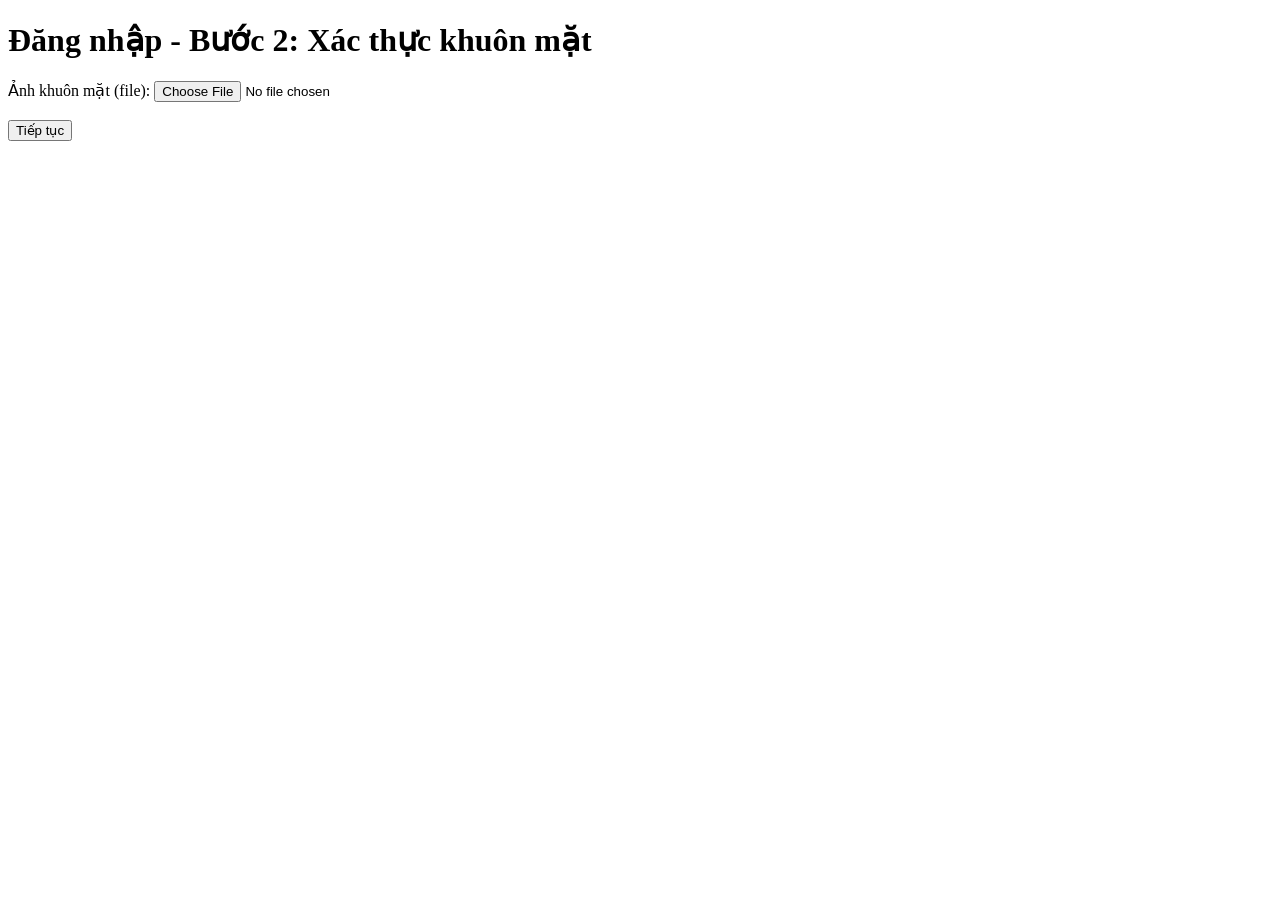
<file: templates/face.html>
<!DOCTYPE html>
<html lang="vi">
<head>
    <meta charset="UTF-8">
    <title>Đăng nhập - Bước 2: Xác thực khuôn mặt</title>
</head>
<body>
    <h1>Đăng nhập - Bước 2: Xác thực khuôn mặt</h1>
    <form action="/voice" method="post" enctype="multipart/form-data">
        <label>Ảnh khuôn mặt (file): <input type="file" name="face" accept="image/*" required></label><br><br>
        <button type="submit">Tiếp tục</button>
    </form>
</body>
</html>
</file>
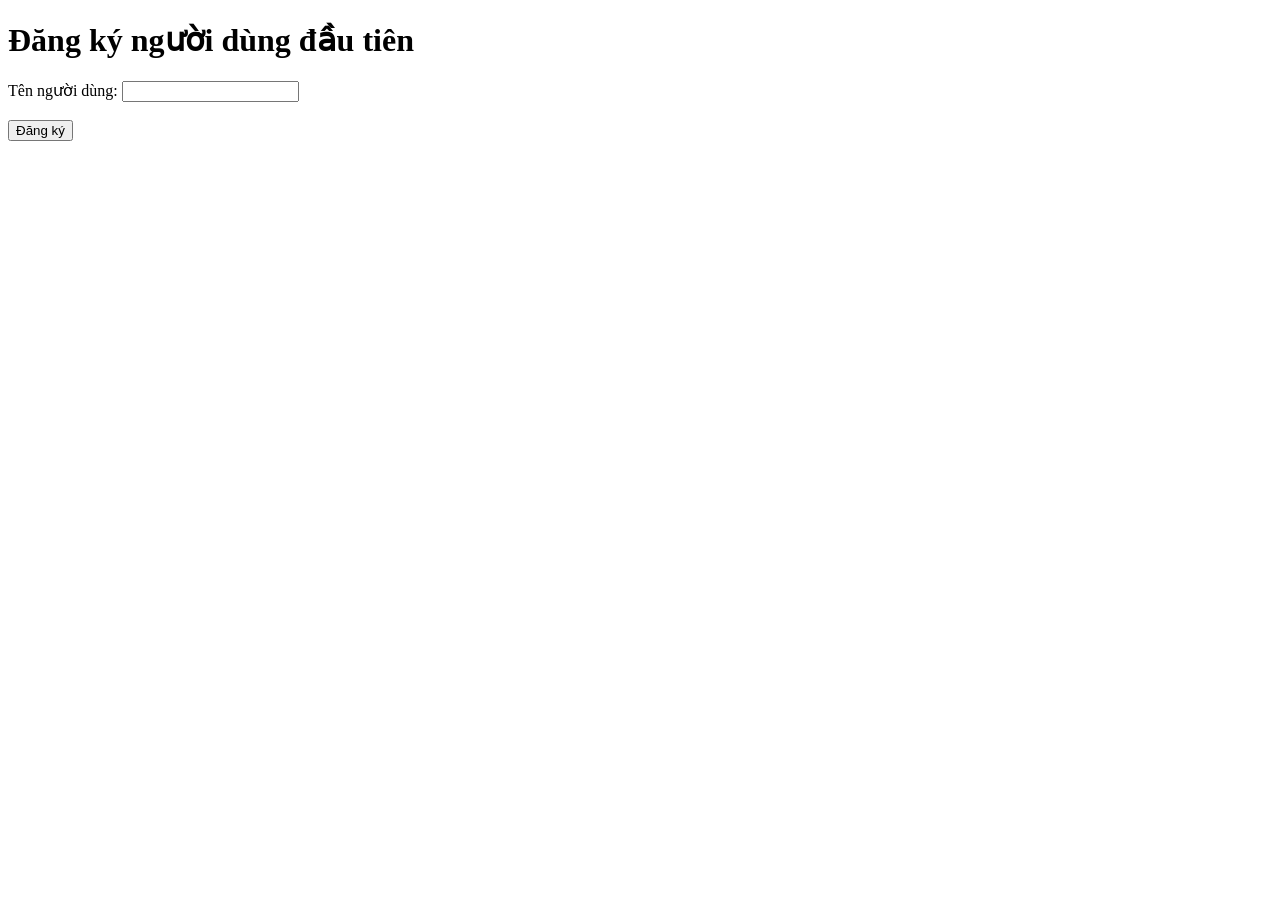
<file: templates/register.html>
<!DOCTYPE html>
<html lang="vi">
<head>
    <meta charset="UTF-8">
    <title>Đăng ký người đầu tiên</title>
</head>
<body>
    <h1>Đăng ký người dùng đầu tiên</h1>
    <form action="/register" method="post">
        <label>Tên người dùng: <input type="text" name="username" required></label><br><br>
        <button type="submit">Đăng ký</button>
    </form>
</body>
</html>
</file>
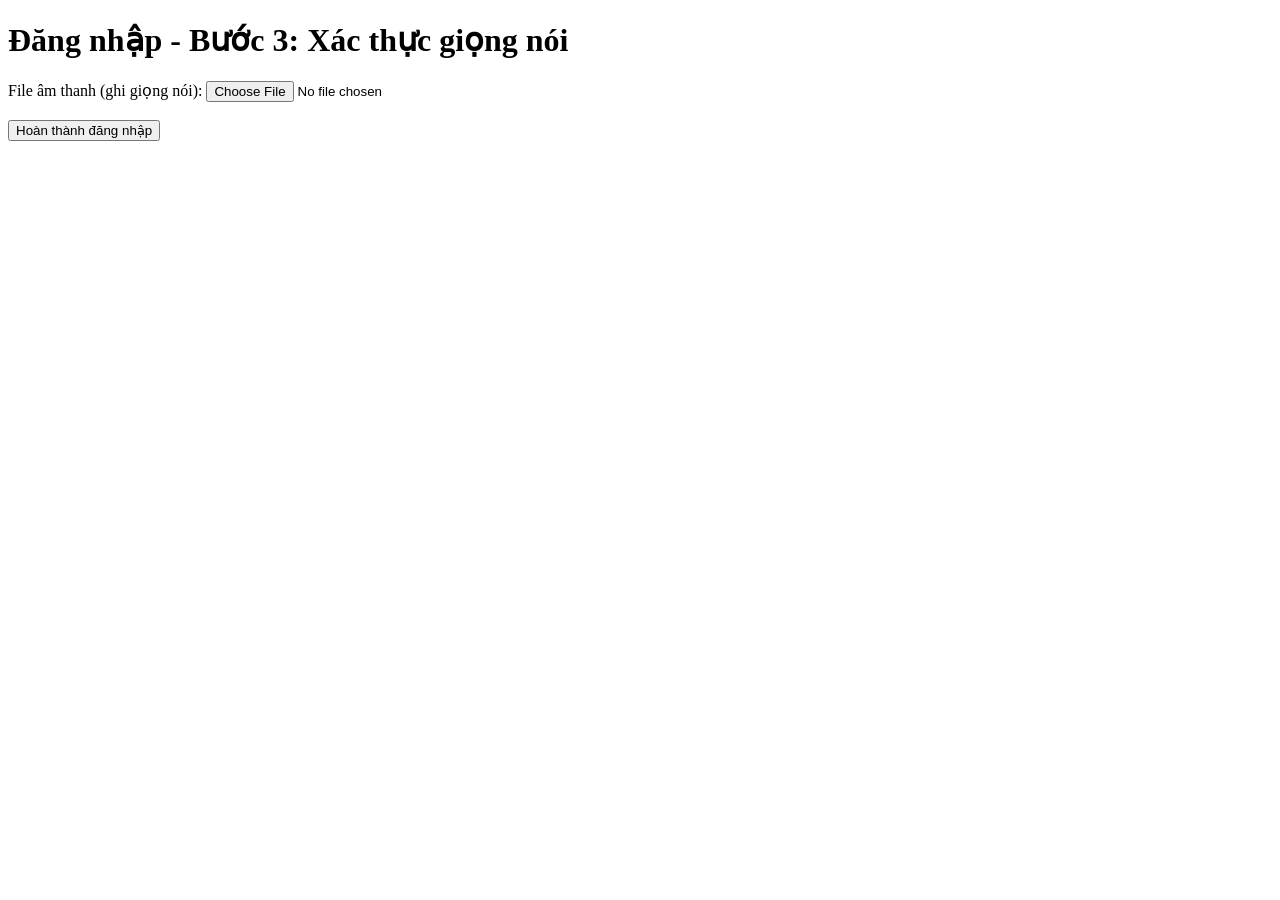
<file: templates/voice.html>
<!DOCTYPE html>
<html lang="vi">
<head>
    <meta charset="UTF-8">
    <title>Đăng nhập - Bước 3: Xác thực giọng nói</title>
</head>
<body>
    <h1>Đăng nhập - Bước 3: Xác thực giọng nói</h1>
    <form action="/nuclear" method="post" enctype="multipart/form-data">
        <label>File âm thanh (ghi giọng nói): <input type="file" name="voice" accept="audio/*" required></label><br><br>
        <button type="submit">Hoàn thành đăng nhập</button>
    </form>
</body>
</html>
</file>
